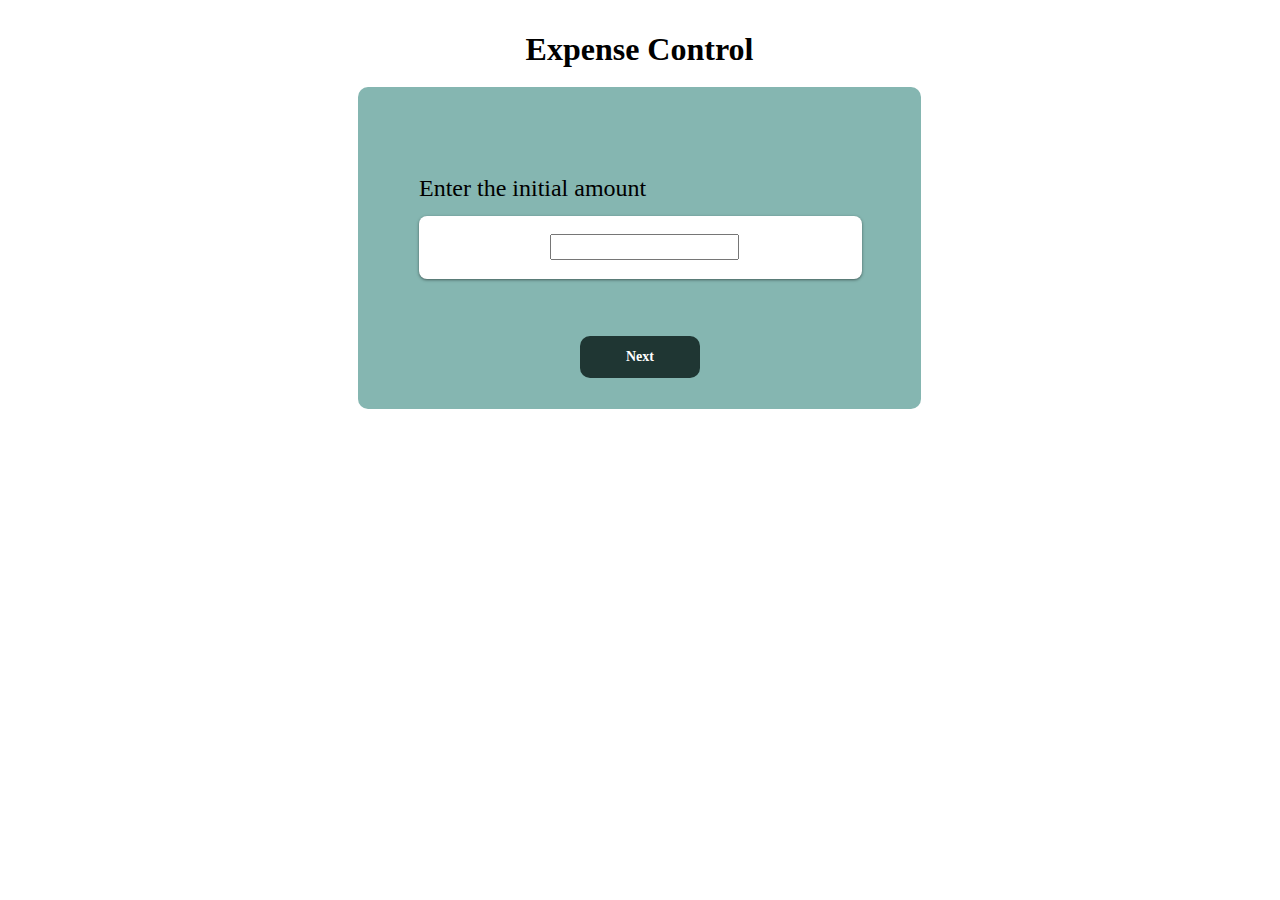
<file: src/main/webapp/index.html>
<!DOCTYPE html>
<html lang="en">
<head>
    <meta charset="utf-8" />
    <link rel="stylesheet" href="style.css" />
    <title>Main</title>
</head>
<body>
<div class="project-first">
    <div class="group-wrapper">
        <div class="group">
            <div class="overlap-group">
                <div class="overlap">
                    <div class="div">
                        <button id="navigate-button" class="button">
                            <div class="text"><div class="text-wrapper">Next</div></div>
                        </button>
                        <div class="label-AA">
                            <div class="state-layer">
                                <label for="editableField"></label>
                                <input type="number" class="label-text" contenteditable="true" id="editableField" min="0">
                            </div>
                        </div>
                    </div>
                    <div class="text-wrapper-2">Enter the initial amount</div>
                </div>
                <div class="text-wrapper-3">Expense Control</div>
            </div>
        </div>
    </div>
</div>

<script src="script.js"></script>
</body>
</html>
</file>
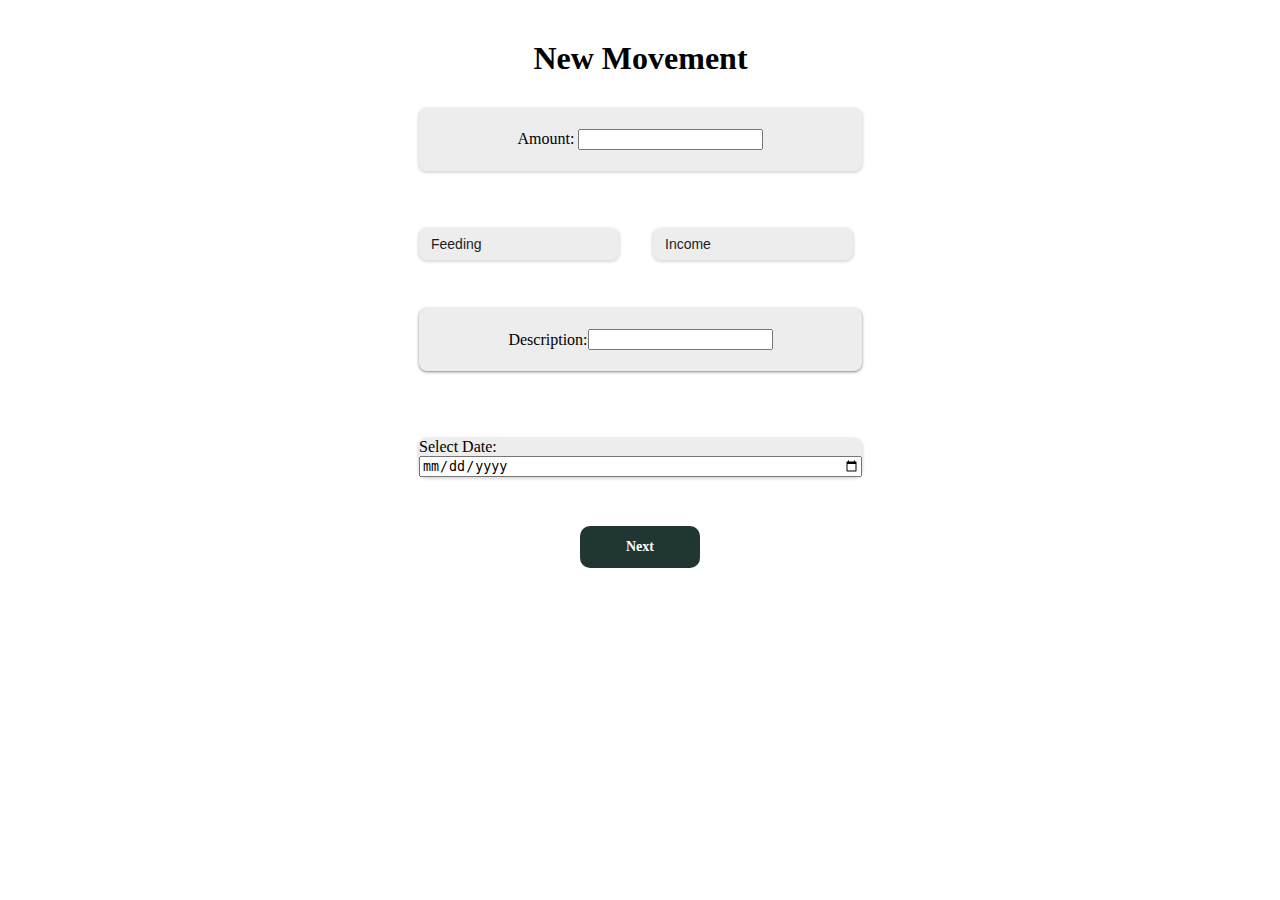
<file: src/main/webapp/new.html>
<!DOCTYPE html>
<html lang="en">
<head>
    <meta charset="utf-8" />
    <link rel="stylesheet" href="new.css" />
    <title>New Movement</title>
</head>
<body>
<div class="project-new-mov">
    <div class="group-wrapper">
        <div class="group">
            <div class="overlap-group">
                <!-- ComboBox para Type -->
                <div class="combobox-interactive">
                    <div class="input-interactive">
                        <div class="text-input">
                            <div class="container">
                                <div class="input-field">
                                    <div class="input">
                                        <select id="typeSelect" class="text-placeholder">
                                            <!-- Opciones se agregarán con JS -->
                                        </select>
                                    </div>
                                </div>
                            </div>
                        </div>
                    </div>
                </div>
                <!-- ComboBox para Category -->
                <div class="input-interactive-wrapper">
                    <div class="input-interactive">
                        <div class="text-input">
                            <div class="container">
                                <div class="input-field">
                                    <div class="input">
                                        <select id="categorySelect" class="text-placeholder">
                                            <!-- Opciones se agregarán con JS -->
                                        </select>
                                    </div>
                                </div>
                            </div>
                        </div>
                    </div>
                </div>
                <div class="state-layer-wrapper">
                    <div class="description-label">
                        <label for="description-txt">Description:</label>
                        <input id="description-txt" class="txt" type="text" required>
                    </div>
                </div>
                <div class="date-picker-wrapper">
                    <label for="date">Select Date:</label>
                    <input type="date" id="date" required>
                </div>

                <button id="buttonNew" class="button">
                    <div class="text"><div class="text-wrapper">Next</div></div>
                </button>

                <div class="label-AA">
                    <div class="state-layer">
                        <label for="editableField">Amount:</label>
                        <input type="number" class="label-text" id="editableField" min="0" required>
                    </div>
                </div>
                <div class="div">New Movement</div>
            </div>
        </div>
    </div>
</div>
<script src="new.js"></script>
</body>
</html>
</file>
<file: src/main/webapp/style.css>
.project-first {
    background-color: #ffffff;
    display: flex;
    flex-direction: row;
    justify-content: center;
    width: 100%;
}

.project-first .group-wrapper {
    background-color: #ffffff;
    overflow: hidden;
    width: 606px;
    height: 431px;
}

.project-first .group {
    width: 610px;
    height: 431px;
}

.project-first .overlap-group {
    position: relative;
    width: 606px;
    height: 431px;
    background-color: #ffffff;
    border-radius: 10px;
}

.project-first .overlap {
    position: absolute;
    width: 563px;
    height: 322px;
    top: 79px;
    left: 21px;
    border-radius: 10px;
}

.project-first .div {
    position: absolute;
    width: 563px;
    height: 322px;
    top: 0;
    left: 0;
    background-color: #85b6b1;
    border-radius: 10px;
}

.project-first .button {
    all: unset;
    box-sizing: border-box;
    display: flex;
    width: 120px;
    height: 42px;
    align-items: center;
    justify-content: center;
    padding: 12px 16px;
    position: absolute;
    top: 249px;
    left: 222px;
    background-color: #1f3633;
    border-radius: 10px;
    overflow: hidden;
}

.project-first .text {
    display: inline-flex;
    align-items: center;
    justify-content: center;
    padding: 0px 8px;
    position: relative;
    flex: 0 0 auto;
}

.project-first .text-wrapper {
    position: relative;
    width: fit-content;
    margin-top: -1.00px;
    font-weight: 600;
    color: #ffffff;
    font-size: 14px;
    text-align: center;
    letter-spacing: 0;
    line-height: 16px;
    white-space: nowrap;
}

.project-first .label-AA {
    display: flex;
    width: 443px;
    height: 63px;
    align-items: center;
    justify-content: center;
    position: absolute;
    top: 129px;
    left: 61px;
    background-color: #ffffff;
    border-radius: 8px;
    overflow: hidden;
    box-shadow: 0px 1px 3px 1px #00000026, 0px 1px 2px #0000004c;
}

.project-first .state-layer {
    display: inline-flex;
    height: 32px;
    align-items: center;
    justify-content: center;
    gap: 8px;
    padding: 6px 16px;
    position: relative;
    flex: 0 0 auto;
}

.project-first .label-text {
    position: relative;
    width: fit-content;
    margin-top: -1.00px;
    font-weight: 500;
    color: #1d1b20;
    font-size: 14px;
    text-align: center;
    letter-spacing: 0.10px;
    line-height: 20px;
    white-space: nowrap;
    outline: none;
}

.project-first .text-wrapper-2 {
    position: absolute;
    width: 310px;
    height: 30px;
    top: 88px;
    left: 61px;
    font-weight: 400;
    color: #000000;
    font-size: 24px;
    letter-spacing: 0;
    line-height: normal;
}

.project-first .text-wrapper-3 {
    position: absolute;
    width: 287px;
    height: 46px;
    top: 23px;
    left: 159px;
    font-weight: 700;
    color: #000000;
    font-size: 32px;
    text-align: center;
    letter-spacing: 0;
    line-height: normal;
}
</file>
<file: src/main/webapp/new.css>
.project-new-mov {
    background-color: #ffffff;
    display: flex;
    flex-direction: row;
    justify-content: center;
    width: 100%;
}

.project-new-mov .group-wrapper {
    background-color: #ffffff;
    overflow: hidden;
    width: 606px;
    height: 578px;
}

.project-new-mov .group {
    width: 608px;
    height: 578px;
}

.project-new-mov .overlap-group {
    position: relative;
    width: 606px;
    height: 578px;
    background-color: #ffffff;
    border-radius: 10px;
}

.project-new-mov .div {
    position: absolute;
    width: 287px;
    height: 62px;
    top: 32px;
    left: 160px;
    font-weight: 700;
    color: #000000;
    font-size: 32px;
    text-align: center;
    letter-spacing: 0;
    line-height: normal;
}

.project-new-mov .label-AA {
    display: flex;
    width: 443px;
    height: 63px;
    align-items: center;
    justify-content: center;
    position: absolute;
    top: 100px;
    left: 82px;
    background-color: #ededed;
    border-radius: 8px;
    overflow: hidden;
    box-shadow: 0px 1px 3px 1px #00000026;
}

.project-new-mov .input-interactive-wrapper {
    display: inline-flex;
    flex-direction: column;
    gap: 2px;
    position: absolute;
    top: 220px;
    left: 82px;
    background-color: #ffffff;
    width: 200px;
}

.project-new-mov .combobox-interactive {
    display: inline-flex;
    flex-direction: column;
    gap: 2px;
    position: absolute;
    top: 220px; /* Ajustar la posición para que esté al lado del campo editable */
    left: 316px; /* Mantener la posición para que esté alineado */
    background-color: #ffffff;
    width: 200px;
}

.project-new-mov .description-label {
    display: flex;
    width: 443px;
    height: 63px;
    position: absolute;
    top: 300px;
    left: 82px;
    background-color: #ededed;
    border-radius: 8px;
    overflow: hidden;
    box-shadow: 0px 1px 3px 1px #00000026, 0px 1px 2px #0000004c;
    align-items: center;
    justify-content: center;
}

.project-new-mov .description-label .label-text {
    font-weight: 500;
    color: #1d1b20;
    font-size: 14px;
    text-align: center;
    letter-spacing: 0.10px;
    line-height: 20px;
    white-space: nowrap;
}

.project-new-mov .date-picker-wrapper {
    display: flex;
    flex-direction: column;
    width: 443px;
    position: absolute;
    top: 430px;
    left: 82px;
    background-color: #ededed;
    border-radius: 8px;
    box-shadow: 0px 1px 3px 1px #00000026;
}

.project-new-mov .date-picker-wrapper .calendar {
    width: 100%;
    height: 32px;
    border: none;
    background-color: #ededed;
    border-radius: 8px;
    padding: 6px 12px;
    font-size: 14px;
    color: #1e1e1e;
    box-shadow: 0px 1px 3px 1px #00000026;
}


.project-new-mov .input-field select {
    width: 100%;
    height: 32px;
    border: none;
    background-color: #ededed;
    border-radius: 8px;
    padding: 6px 12px;
    font-size: 14px;
    color: #1e1e1e;
    box-shadow: 0px 1px 3px 1px #00000026;
    appearance: none;
}

.project-new-mov .button {
    all: unset;
    box-sizing: border-box;
    display: flex;
    width: 120px;
    height: 42px;
    align-items: center;
    justify-content: center;
    padding: 12px 16px;
    position: absolute;
    top: 518px;
    left: 243px;
    background-color: #1f3633;
    border-radius: 10px;
}

.project-new-mov .text {
    display: inline-flex;
    align-items: center;
    justify-content: center;
    padding: 0px 8px;
    position: relative;
    flex: 0 0 auto;
}

.project-new-mov .text-wrapper {
    position: relative;
    width: fit-content;
    margin-top: -1.00px;
    font-weight: 600;
    color: #ffffff;
    font-size: 14px;
    text-align: center;
    letter-spacing: 0;
    line-height: 16px;
    white-space: nowrap;
}
</file>
